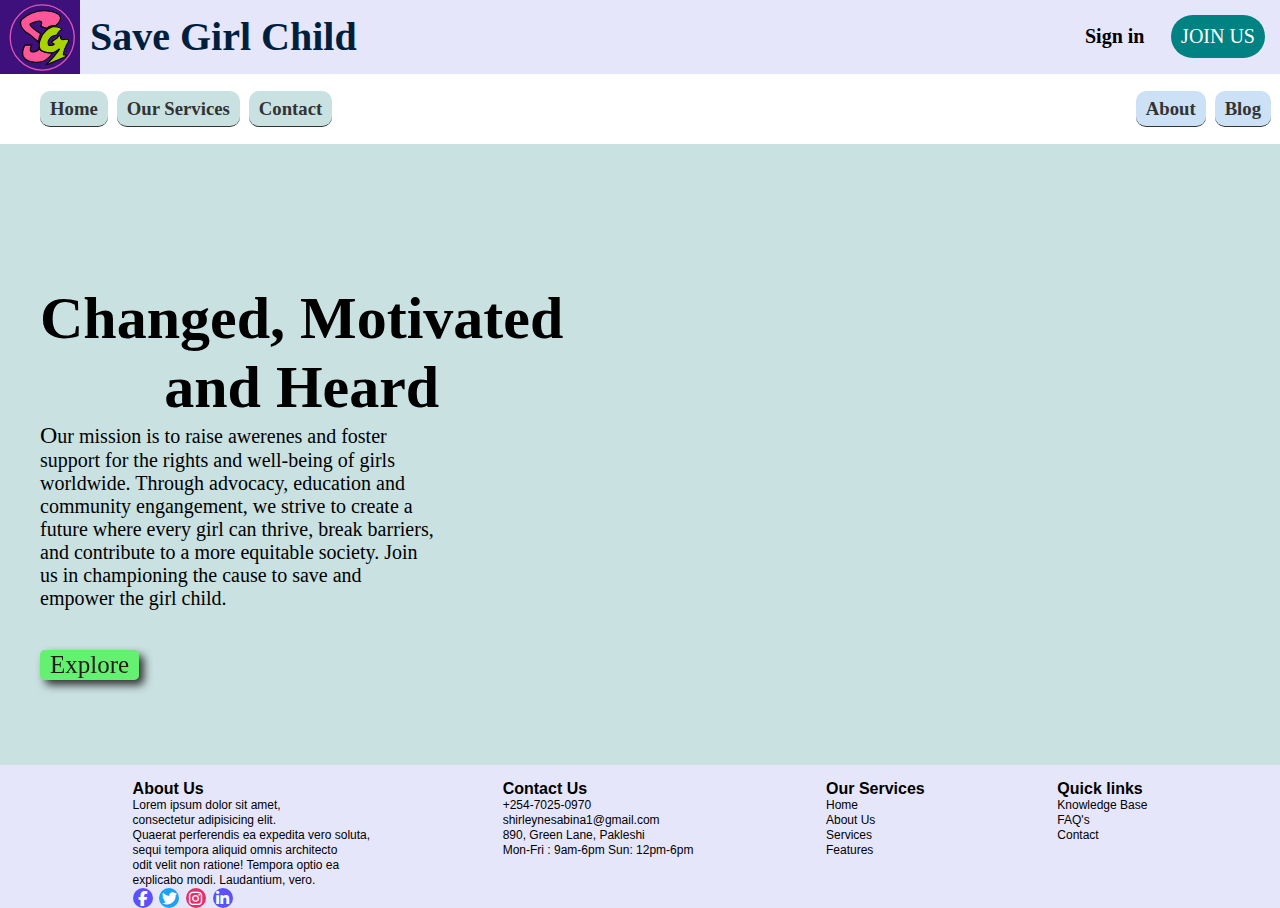
<file: index.html>
<!DOCTYPE html>
<html lang="en">
<head>
    <meta charset="UTF-8">
    <meta name="viewport" content="width=device-width, initial-scale=1">
    <link rel="stylesheet" href="https://cdnjs.cloudflare.com/ajax/libs/font-awesome/6.1.0/css/all.min.css">
    <link rel="stylesheet" href="./style.css">
    <!-- Your other stylesheets go here -->
    <title>Save Girl Child | ShirleyneS</title>
</head>
<body>
    <nav class="top-nav">
        <div class="logo">
            <a href="#"><img src="./logo.svg" alt="Save Girl Child"><h3>Save Girl Child</h3></a>
            <div class="bars">
                <i class="threebars fas fa-bars"></i>
                <!-- <i class="cross fas fa-times"></i> -->
            </div>
        </div>

        <div class="sign">
            <a href="login.html"><h3>Sign in</h3></a>
            <button class="join"><a href="login.html">
                JOIN US</a>
            </button>
        </div>


    </nav>
    <div class="main">
        <nav class="bottom-nav">
            <div class="home">
                <a href="#"><h3>Home</h3></a>
                <a href="#"><h3>Our Services</h3></a>
                <a href="#"><h3>Contact</h3></a>
            </div>
            <div class="about">
                <a href="#"><h3>About</h3></a>
                <a href="#"><h3>Blog</h3></a>
            </div>


        </nav>
        <div class="small-scr">
            <a href="login.html"><h3><i class="s fas fa-user-circle"></i> Sign Up</h3></a>
            <a href="login.html"><h3><i class="t fas fa-paperclip"></i>Login</h3></a>
            <a href="#"><h3><i class="u fas fa-home"></i> Home</h3></a>
            <a href="#"><h3><i class="v fas fa-users"></i> Our Services</h3></a>
            <a href="#"><h3><i class="w fas fa-phone"></i> Contact</h3></a>
            <a href="#"><h3><i class="x fab fa-forumbee"></i> About</h3></a>
            <a href="#"><h3><i class="y fab fa-blogger"></i> Blog</h3></a>
        </div>
        <div class="main-section">
            <h1>Changed, Motivated <br> and Heard</h1>
            <p>
                Our mission is to raise awerenes and foster support for the rights and well-being of girls worldwide. 
                Through advocacy, education and community engangement, we strive to create a future where every girl can thrive, break barriers, and contribute to a more equitable society. Join us in championing the cause to save and empower the girl child.   
                <div class="explore"><a href="#"><button class="explore-child">Explore</button></a></div>
                </p>
        </div>
    </div>
    <footer>
        <div class="foot">
            <h2>About Us</h2>
            <p>
                Lorem ipsum dolor sit amet,<br> consectetur adipisicing elit. <br> Quaerat perferendis ea expedita vero soluta, <br>sequi tempora aliquid omnis architecto <br> odit velit non ratione! Tempora optio ea <br>explicabo modi. Laudantium, vero.
            </p>
            <div class="sites">
                <a href="#"><i class="logo fab fa-facebook-f"></i></a>
                <a href="#"><i class="logo fab fa-twitter"></i></a>
                <a href="#"><i class="logo fab fa-instagram"></i></a>
                <a href="#"><i class="logo fab fa-linkedin-in"></i></a>
            </div>
        </div>
        <div class="foot">
            <h2>Contact Us</h2>
            <ul>
                <li>+254-7025-0970</li>
                <a href="#"><li>shirleynesabina1@gmail.com</li></a>
                <li>890, Green Lane, Pakleshi</li>
                <li>Mon-Fri : 9am-6pm Sun: 12pm-6pm</li>
            </ul>
        </div>
        <div class="foot">
            <h2>Our Services</h2>
            <ul>
                <a href="#"><li>Home</li></a>
                <a href="#"><li>About Us</li></a>
                <a href="#"><li>Services</li></a>
                <a href="#"><li>Features</li></a>
            </ul>
        </div>
        <div class="foot">
            <h2>Quick links</h2>
            <ul>
                <a href="#"><li>Knowledge Base</li></a>
                <a href="#"><li>FAQ's</li></a>
                <a href="#"><li>Contact</li></a>
            </ul>
        </div>
    </footer>
</body>
</html>
</file>
<file: style.css>
*{
    margin: 0;
    padding: 0;
    font-family:Arial Rounded MT;
}

body{
    min-height: 100vh;
    /* margin: 10px 0 0; */
    overflow-x: hidden;
    min-width: 360px;
}
.main{
    min-width: auto;
    padding-top: 74px;
    display: flex;
    flex-direction: column;
    background: #c9e1e1;
}
.top-nav{
    min-width: 360px;
    background: #e6e6fa;
    position: fixed;
    width: 100%;
}

.top-nav, .bottom-nav{
    display: flex;
    flex-direction: row;
    align-items: center;
    justify-content: space-between;
}
.logo img{
    width: 80px;
    margin-right: 10px;
    background-color: #3d107b;
    border: none;
}
.logo a, .bottom-nav a{
    display: flex;
    align-items: center;
    text-decoration: none;
    color: #000;
}
.logo h3{
    color: #001f3f;
    font-size: 40px;
}
.sign{
    align-items: center;
    display: flex;
    width: 180px;
    justify-content: space-between;
    margin-right: 15px;
}
.sign a{
    text-decoration: none;
    color: #000;
}
.sign button{
    padding: 10px;
    margin-left: 10px;
    border-radius: 50px;
    border: none;
    background: #008282;
}
.sign button a{
    color: #fff;
}
.sign h3, button{
    font-size: 20px;
}
.bottom-nav{
    background: #fff;
    height: 70px;
    margin-bottom: 90px;
    
}
.bottom-nav .home, .about{
    display: flex;
    flex-direction: row;
    justify-content: baseline;
    padding: 0;
    margin-left: 40px;
}
.bottom-nav .home a, .about a{
    color: #333;
    margin-right: 9px;
    border-bottom: 1px solid;
    background: #c9e1e1;
    height: 35px;
    padding: 0 10px;
    border-radius: 10px;
}
.bottom-nav .about a{
    background: #cce1f6;
}
.main-section{
    display: flex;
    flex-direction: column;
    align-items: start;
    color: #000;
    margin: 50px 40px 45px;
}
.main-section p{
    justify-content: center;
    align-items: center;
    width: 400px;
    font-family: Bahnschrift;
    font-size: 20px;
    margin-bottom: 0;
    font-weight: 200;
    padding-bottom: 40px;
}
.main-section h1{
    text-align: center;
    font-size: 60px;
}
.main-section p::first-letter{
    font-size: larger;
}

.explore-child{
    left: 460px;
    size: 20px;
    position: sticky;
    bottom: 35px;
    font-size: 25px;
    padding: 1px 10px;
    color: #1e1c1c;
    border-radius: 5px;
    background: rgb(0, 255, 0, 50%);
    border: none;
    box-shadow: #333 5px 5px 8px;
    cursor: pointer;
}

.foot p, li{
    font-size: 12px;
    font-family: 'Poppins',sans-serif;
    line-height: 15px;
}
footer{
    position: sticky;
    display: flex;
    justify-content: space-evenly;
    background: #e6e6fa;
    padding-top: 15px;
}

.foot li, a{
    list-style: none;
    text-decoration: none;
    color: #000;
}
.foot h2{
    font-family: 'Poppins', sans-serif;
    font-size: 1rem;
}
.sites{
    width: 100px;
    display: flex;
    justify-content: space-between;    
}
.sites a{
    background: #e6e6fa;
    display: flex;
    justify-content: center;
    align-items: center;
    width: 20px;
    height: 20px;
    background: #5c50ff;
    border-radius: 50%;
    font-size: 15px;
    color: rgb(255, 255, 255);
    text-decoration: none;
    transition: .5s;
}
.sites a:first-child{
    background: #4267b2;
}.sites a:nth-child(2){
    background: #1da1f2;
}.sites a:nth-child(3){
    background: #e1306c;
}.sites a:first-child{
    background: #5c50ff;
}
.small-scr i{
    font-size: 20px;
}


@media screen and (min-width: 601px) {
    .small-scr, .logo i{
        display: none;
    }
    
}
@media screen and (max-width: 600px) {
    .sign a, .sign button{
        display: none;
    }
    .top-nav .logo{
        display: flex;
        align-items: center;
    }
    .top-nav, .bottom-nav{
        flex-direction: column;
        align-items: flex-start;
    }


    
    .bottom-nav{
        display: none;
    }
    .logo i{
        align-self: center;
        margin-left: 55px;
        font-size: 40px;
    }
    .logo i:active{
        color: #008282;
        font-size: 42px;
        transition: .2s ease;
    }
    .small-scr{
        display: none;
        height: 380px;
        flex-direction: column;
        font-size: 25px;
        border: 1px solid #000;
        filter: blur();
        position: fixed;
        align-self: flex-end;
        background: rgba(215, 215, 215, 0.8);
        border-bottom-left-radius: 15px;
        width: 300px;
        align-items: center;
    }
    .small-sc{
        display: flex;
    }

    /* .bars i:first-child{
        position: absolute;
        left: 372px;
    } */

    .small-scr a {
        width: 90%;
        border-top: double;
        padding: 5px 0;
        display: flex;
        justify-content: center;
    }
    .small-scr a:hover{
        font-size: 28px;
        transform: translate(10px);
        transition: .5s;
    }
    .small-scr a:nth-child(1){
        border: none;
    }
    footer{
        padding: 20px;
    }
    .foot li, .foot p, .foot h2{
        font-size: 9px;
        line-height: normal;
    }
    .small-scr i{
        margin-right: 5px;
        font-size: 24px;
    }
    .w{
        transform: rotate(90deg);
    }
    .small-scr .s{
        color: #008282;
        font-size: 40px;
    }
    .small-scr h3 {
        display: block;
        flex-direction: column;
    }
    .small-scr h3 .s, .u, .v, .w, .x, .y{

        display: flex;
        flex-direction: row;
        align-items: center;
        justify-content: center;
    }
}
@media screen and (max-width: 412px) {
    
    body{
        min-width: fit-content;
    }
    .main{
        height: 915px;
    }
    .main h1{
        margin-top: 200px;
    }
}
@media screen and (max-width: 430px) {
    
    body{
        min-width: fit-content;
    }
    .main{
        height: 932px;
    }
    .main h1{
        margin-top: 200px;
    }
}
</file>
